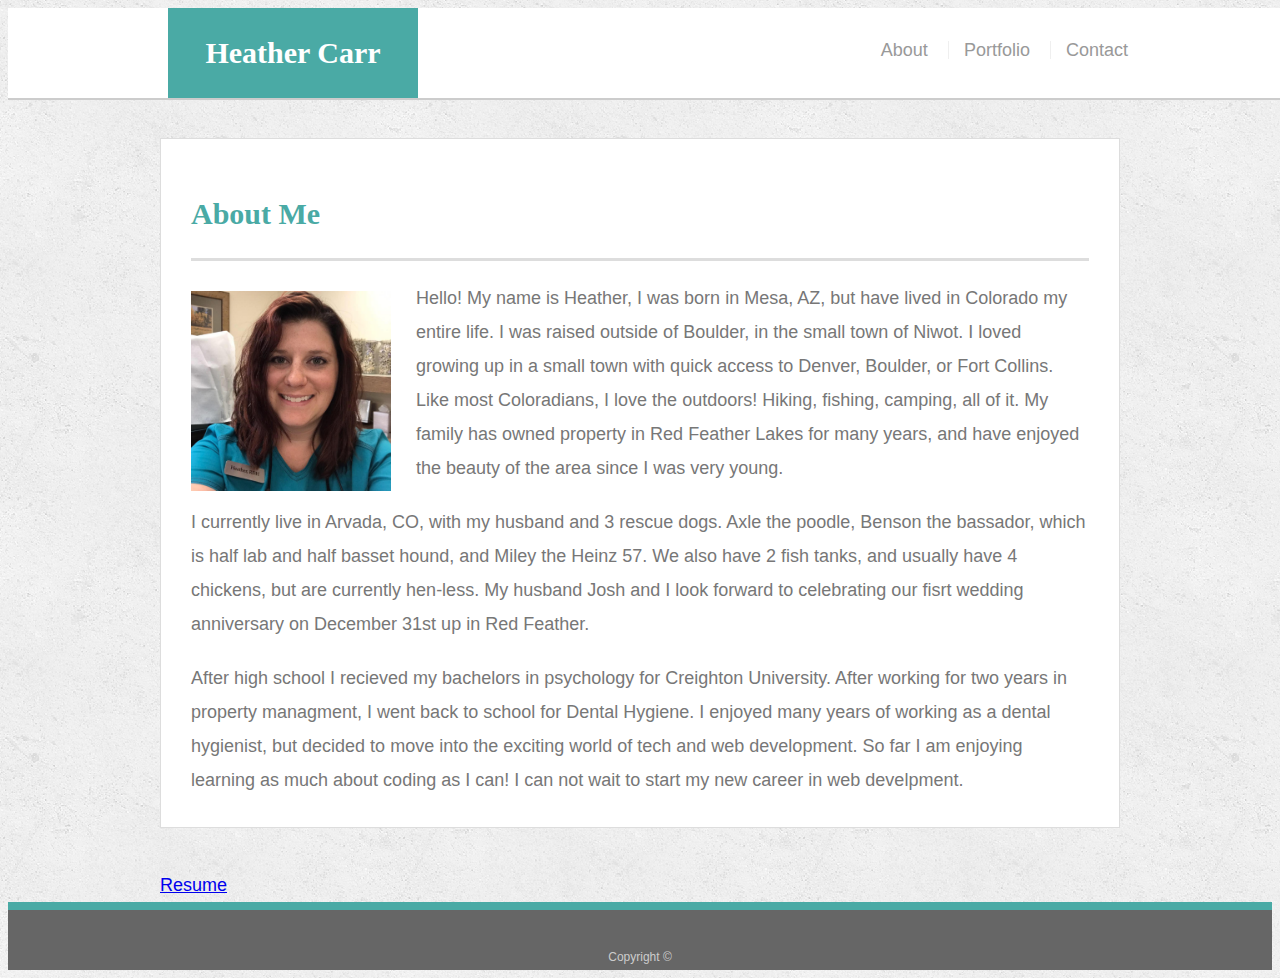
<file: index.html>
<!doctype html>
<html lang="en-us">

<head>
  <meta charset="UTF-8">
  <title>About | Your Name</title>
  <link rel="stylesheet" type="text/css" href="assets/css/style.css">
</head>

<body>

  <header id="masthead">
    <div class="container">
      <a href="index.html" id="logo">Heather Carr</a>
      <nav>
        <a href="index.html">About</a>
        <a href="portfolio.html">Portfolio</a>
        <a href="contact.html">Contact</a>
      </nav>
    </div>
  </header>

  <div id="main-container" class="container">
    <section class="main-section">
      <h1>About Me</h1>

      <img src="assets/images/hygiene pic.jpg" class="auth-image" alt="Your Name">

      <p>Hello! My name is Heather, I was born in Mesa, AZ, but have lived in Colorado my entire life.  I was raised outside of Boulder, in the small town of Niwot.  I loved growing up in a small town with quick access to Denver, Boulder, or Fort Collins.  Like most Coloradians, I love the outdoors! Hiking, fishing, camping, all of it.  My family has owned property in Red Feather Lakes for many years, and have enjoyed the beauty of the area since I was very young.</p>

      <p>I currently live in Arvada, CO, with my husband and 3 rescue dogs.  Axle the poodle, Benson the bassador, which is half lab and half basset hound, and Miley the Heinz 57.  We also have 2 fish tanks, and usually have 4 chickens, but are currently hen-less.  My husband Josh and I look forward to celebrating our fisrt wedding anniversary on December 31st up in Red Feather.</p>

      <p>After high school I recieved my bachelors in psychology for Creighton University.  After working for two years in property managment, I went back to school for Dental Hygiene.  I enjoyed many years of working as a dental hygienist, but decided to move into the exciting world of tech and web development.  So far I am enjoying learning as much about coding as I can! I can not wait to start my new career in web develpment.</p>

    </section>
    <a href="./resume.odt">Resume</a>
  </div>

  <footer>
    <div class="container">
      Copyright &copy; 
    </div>
  </footer>
</body>

</html>
</file>
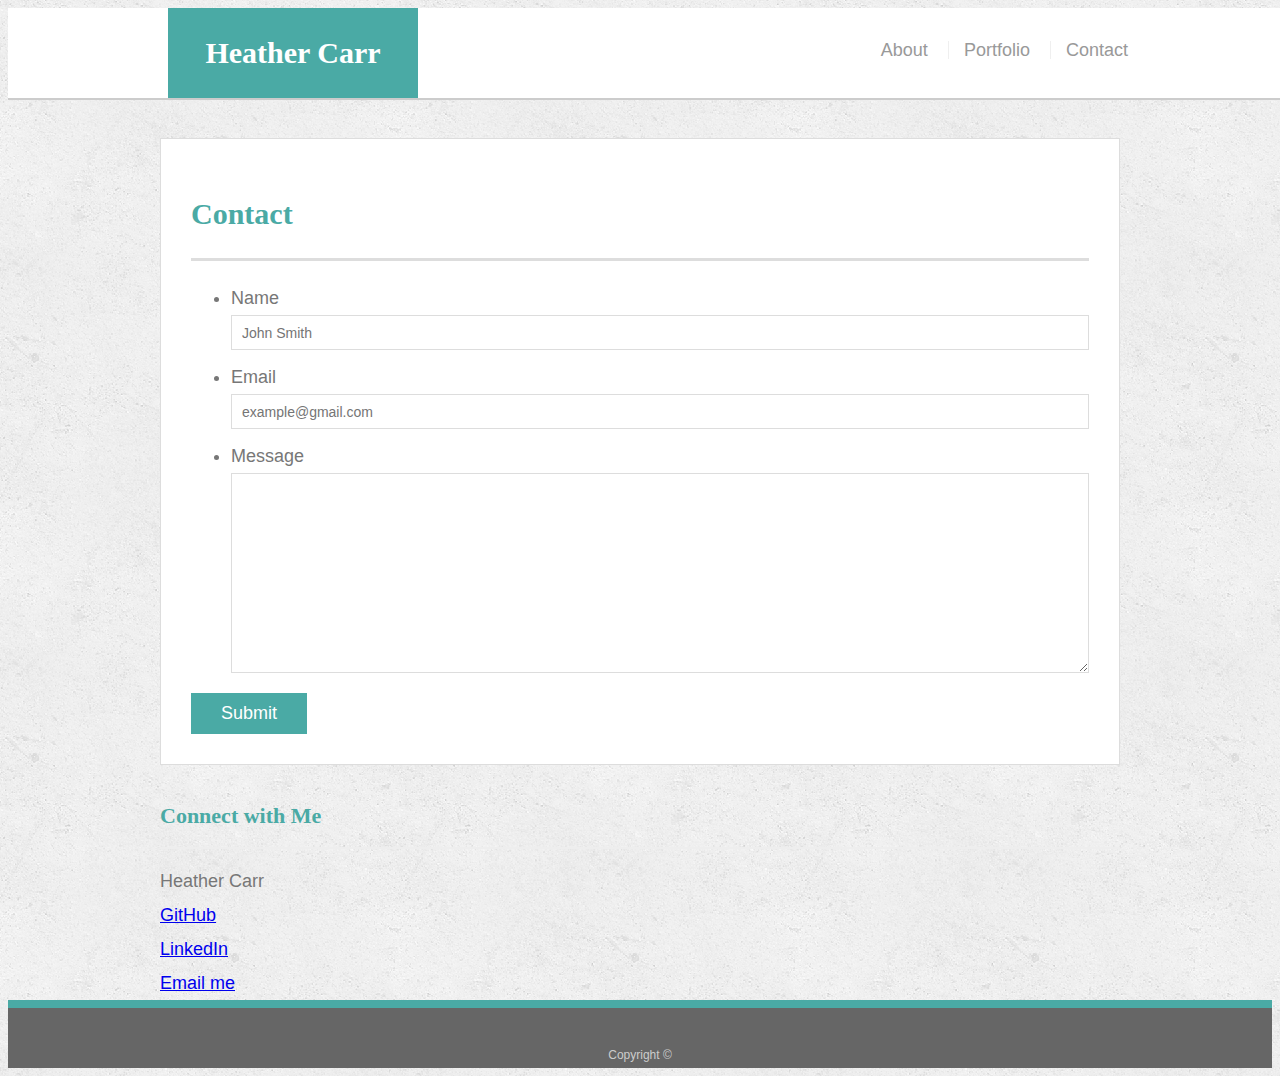
<file: contact.html>
<!doctype html>
<html lang="en-us">

<head>
  <meta charset="UTF-8">
  <title>Contact | Your Name</title>
  <link rel="stylesheet" type="text/css" href="assets/css/style.css">
  
</head>

<body>

  <header id="masthead">
    <div class="container">
      <a href="index.html" id="logo">Heather Carr</a>
      <nav>
        <a href="index.html">About</a>
        <a href="portfolio.html">Portfolio</a>
        <a href="contact.html">Contact</a>
      </nav>
    </div>
  </header>

  <div id="main-container" class="container">
    <section class="main-section">
      <h1>Contact</h1>

      <form id="contact-form">
        <ul>
          <li>
            <label for="name">Name</label>
            <input type="text" id="name" name="name" placeholder="John Smith" required="required">
          </li>
          <li>
            <label for="email">Email</label>
            <input type="email" id="email" name="email" placeholder="example@gmail.com" required="required">
          </li>
          <li>
            <label for="message">Message</label>
            <textarea id="message" name="message" required="required"></textarea>
          </li>
        </ul>
        <input type="submit">
      </form>

    </section>

    <section class="sidebar">
      <div id="connect">
        <h2>Connect with Me</h2>

      
        Heather Carr <br>
        <a href="https://github.com/hdcarr87">GitHub</a><br>
        <a href="https://www.linkedin.com/in/heather-carr-b2812b190/">LinkedIn</a><br>
        <a href= mailto:hdmanley87@gmail.com subject="HTML link">Email me</a>
      </section>

  </div>

  <footer>
    <div class="container">
      Copyright &copy; 
    </div>
  </footer>
</body>

</html>
</file>
<file: assets/css/style.css>
body {
    font-family: Arial, "Helvetica Neue", Helvetica, sans-serif;
    font-size: 18px;
    line-height: 34px;
    color: #777777;
    background: url("../images/concrete_seamless.png");
  }
  
  * {
    box-sizing: border-box;
  }
  
  /* general */
  
  .container {
    width: 100%;
    max-width: 960px;
    margin: 0 auto;
    clear: both;
  }
  
  h1,
  h2,
  h3,
  p {
    margin-bottom: 20px;
  }
  
  p:last-child {
    margin-bottom: 0;
  }
  
  h1,
  h2,
  h3 {
    font-family: Georgia, Times, "Times New Roman", serif;
    font-weight: 700;
    color: #4aaaa5;
  }
  
  h1 {
    padding-bottom: 20px;
    font-size: 30px;
    line-height: 49px;
    border-bottom: 3px solid #dddddd;
  }
  
  h2,
  h3 {
    font-size: 22px;
  }
  
  /* header */
  
  #masthead {
    position: fixed;
    z-index: 99;
    width: 100%;
    margin: 0 0 30px;
    overflow: auto;
    color: #ffffff;
    background: #ffffff;
    border-bottom: 2px solid #cccccc;
  }
  
  #logo {
    float: left;
    width: 250px;
    height: 90px;
    font-family: Georgia, Times, "Times New Roman", serif;
    font-size: 30px;
    font-weight: 700;
    line-height: 90px;
    color: #ffffff;
    text-align: center;
    text-decoration: none;
    background: #4aaaa5;
  }
  
  nav {
    float: right;
    margin-top: 25px;
  }
  
  nav a {
    display: inline-block;
    padding-left: 15px;
    margin-left: 15px;
    line-height: 18px;
    color: #999;
    text-decoration: none;
    border-left: 1px solid #efefef;
  }
  
  nav a:first-child {
    border-left: 0 none;
  }
  
  /* footer */
  
  footer {
    padding: 30px 0;
    clear: both;
    font-size: 12px;
    color: #ffffff;
    color: #cccccc;
    text-align: center;
    background: #666666;
    border-top: 8px solid #4aaaa5;
    height: 50px;
  }
  
  h3, h2 {
    padding-bottom: 20px;
    margin-bottom: 15px;
    line-height: 22px;
    border-bottom: 2px solid #eeeeee;
  }
  
  /* main */
  
  #main-container {
    padding-top: 130px;
    min-height: calc(100vh - 70px);
  }
  
  .main-section {
    float: left;
    width: 100%;
    max-width: 960px;
    padding: 30px;
    margin: 0 0 40px;
    background: #ffffff;
    border: 1px solid #dddddd;
  }
  
  /* portfolio page */
  
  .work {
    position: relative;
    float: left;
    width: 274px;
    margin: 20px 0 25px;
    overflow: auto;
  }
  
  .work:nth-child(even) {
    margin-right: 40px;
  }
  
  .work img {
    width: 100%;
    border: 0 none;
    opacity: 0.8;
  }
  
  .work h3 {
    position: absolute;
    bottom: 20px;
    width: 100%;
    padding: 15px;
    margin-bottom: 0;
    font-weight: 300;
    line-height: 30px;
    color: #ffffff;
    text-align: center;
    background: #4aaaa5;
    border-bottom: 0;
  }
  
  .auth-image {
    float: left;
    width: 200px;
    height: auto;
    margin-top: 10px;
    margin-right: 25px;
  }
  
  /* contact page */
  
  #contact-form ul {
    margin-bottom: 20px;
  }
  
  #contact-form li {
    margin-bottom: 10px;
  }
  
  label,
  input[type=text],
  input[type=email],
  textarea {
    display: block;
    width: 100%;
  }
  
  input[type=text],
  input[type=email],
  textarea {
    height: 35px;
    padding: 0 10px;
    font-size: 14px;
    border: 1px solid #dddddd;
  }
  
  textarea {
    height: 200px;
  }
  
  input[type=submit] {
    padding: 10px 30px;
    font-size: 18px;
    color: #ffffff;
    cursor: pointer;
    background: #4aaaa5;
    border: 0 none;
  }
  
  @media screen and (max-width 980px) {
    .container{
    width: 100%;
    }
  }
  
  @media screen and (max-width 768px) {
    .container{
      width: 100%;
    }
  }
  
  @media screen and (max-width 640px) {
    .container{
      width: 100%;
    }
  }
</file>
